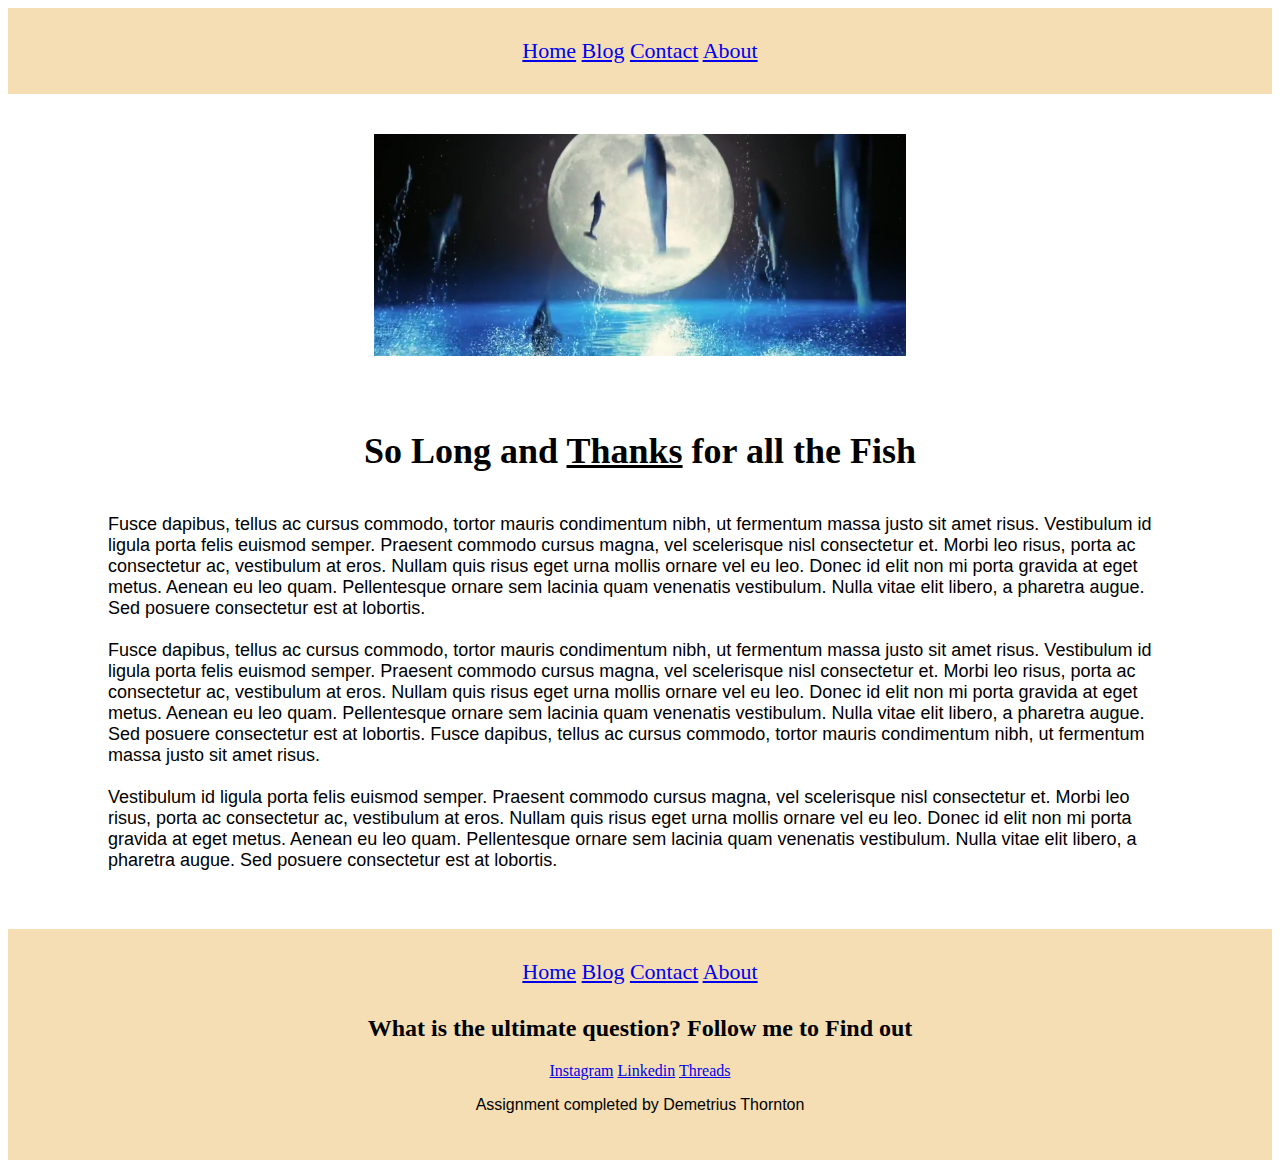
<file: Course 5 - flexbox and CSS Grid/post page.html>
<!DOCTYPE html>
<!--[if lt IE 7]>      <html class="no-js lt-ie9 lt-ie8 lt-ie7"> <![endif]-->
<!--[if IE 7]>         <html class="no-js lt-ie9 lt-ie8"> <![endif]-->
<!--[if IE 8]>         <html class="no-js lt-ie9"> <![endif]-->
<!--[if gt IE 8]>      <html class="no-js"> <!--<![endif]-->
<html>
  <head>
    <meta charset="utf-8" />
    <meta http-equiv="X-UA-Compatible" content="IE=edge" />
    <title>Blog Post Page</title>
    <meta name="description" content="" />
    <meta name="viewport" content="width=device-width, initial-scale=1" />
    <link rel="stylesheet" href="assets/css/blog.css" />
  </head>
  <body>
    <!--[if lt IE 7]>
      <p class="browsehappy">
        You are using an <strong>outdated</strong> browser. Please
        <a href="#">upgrade your browser</a> to improve your experience.
      </p>
    <![endif]-->

    <script src="" async defer></script>

    <header>
      <nav class="header-nav">
        <a href="index.html">Home</a>
        <a href="post page.html">Blog</a>
        <a href="#">Contact</a>
        <a href="#">About</a>
      </nav>
    </header>

    <article class="featuredblog">
      <img
        src="/Course 5 - flexbox and CSS Grid/assets/images/thxforthefish.webp"
        alt="Space dolphins"
      />

      <h1>So Long and <u>Thanks</u> for all the Fish</h1>
      <p>
        Fusce dapibus, tellus ac cursus commodo, tortor mauris condimentum nibh,
        ut fermentum massa justo sit amet risus. Vestibulum id ligula porta
        felis euismod semper. Praesent commodo cursus magna, vel scelerisque
        nisl consectetur et. Morbi leo risus, porta ac consectetur ac,
        vestibulum at eros. Nullam quis risus eget urna mollis ornare vel eu
        leo. Donec id elit non mi porta gravida at eget metus. Aenean eu leo
        quam. Pellentesque ornare sem lacinia quam venenatis vestibulum. Nulla
        vitae elit libero, a pharetra augue. Sed posuere consectetur est at
        lobortis.
        <br /><br />

        Fusce dapibus, tellus ac cursus commodo, tortor mauris condimentum nibh,
        ut fermentum massa justo sit amet risus. Vestibulum id ligula porta
        felis euismod semper. Praesent commodo cursus magna, vel scelerisque
        nisl consectetur et. Morbi leo risus, porta ac consectetur ac,
        vestibulum at eros. Nullam quis risus eget urna mollis ornare vel eu
        leo. Donec id elit non mi porta gravida at eget metus. Aenean eu leo
        quam. Pellentesque ornare sem lacinia quam venenatis vestibulum. Nulla
        vitae elit libero, a pharetra augue. Sed posuere consectetur est at
        lobortis. Fusce dapibus, tellus ac cursus commodo, tortor mauris
        condimentum nibh, ut fermentum massa justo sit amet risus. <br />
        <br />
        Vestibulum id ligula porta felis euismod semper. Praesent commodo cursus
        magna, vel scelerisque nisl consectetur et. Morbi leo risus, porta ac
        consectetur ac, vestibulum at eros. Nullam quis risus eget urna mollis
        ornare vel eu leo. Donec id elit non mi porta gravida at eget metus.
        Aenean eu leo quam. Pellentesque ornare sem lacinia quam venenatis
        vestibulum. Nulla vitae elit libero, a pharetra augue. Sed posuere
        consectetur est at lobortis.
      </p>
    </article>
  </body>

  <footer>
    <a href="#"> </a>
    <nav class="footer-nav">
      <i class="fa-solid fa-house" title="home button"></i>
      <a href="index.html">Home</a>
      <a href="#">Blog</a>
      <a href="#">Contact</a>
      <a href="#">About</a>
    </nav>

    <div class="follow">
      <h2>What is the ultimate question? Follow me to Find out</h2>
      <i class="fa-brands fa-instagram"></i>
      <span class="text"><a href="#">Instagram</a></span>
      <i class="fa-brands fa-linkedin"></i>
      <span class="text"><a href="#">Linkedin</a></span>
      <i class="fa-brands fa-threads"></i>
      <span class="text"><a href="#">Threads</a></span>
    </div>
    <p class="sign">Assignment completed by Demetrius Thornton</p>
  </footer>
</html>
</file>
<file: Course 5 - flexbox and CSS Grid/assets/css/blog.css>
/* Media query for Mobile screens */
/* @media screen and (min-width: 340px) {
  p {
    font-family: Verdana, Geneva, Tahoma, sans-serif;
    font-size: 1em;
  }
  img {
    width: 80%;
  }
}

/* Media query for tablets and larger screens */
@media (min-width: 768px) {
  p {
    font-family: Verdana, Geneva, Tahoma, sans-serif;
    font-size: 1em;
  }
  img {
    width: 50%;
    margin: 0 auto;
  }
}

/* Media query for desktops */
@media (min-width: 1024px) {
  header,
  footer {
    text-align: left;
    padding-left: 20px;
  }
  p {
    font-family: Verdana, Geneva, Tahoma, sans-serif;
    font-size: 1em;
  }

  img {
    width: 50%;
  }
}
footer {
  background-color: wheat;
  padding: 30px 20px;
}
header {
  background-color: wheat;
  text-align: center;
  font-size: 22px;
  padding: 30px 20px;
}

h1 {
  padding-top: 50px;
  text-align: center;
}

.footer-nav {
  text-align: center;
  font-size: 22px;
  padding-bottom: 10px;
}

.follow {
  text-align: center;
}

article {
  display: grid;
  grid-template-columns: 1fr;
  margin: 40px 100px;
  font-size: 18px;
}

img {
  max-width: 100%;
  height: auto;
}

footer .sign {
  text-align: center;
}
</file>
